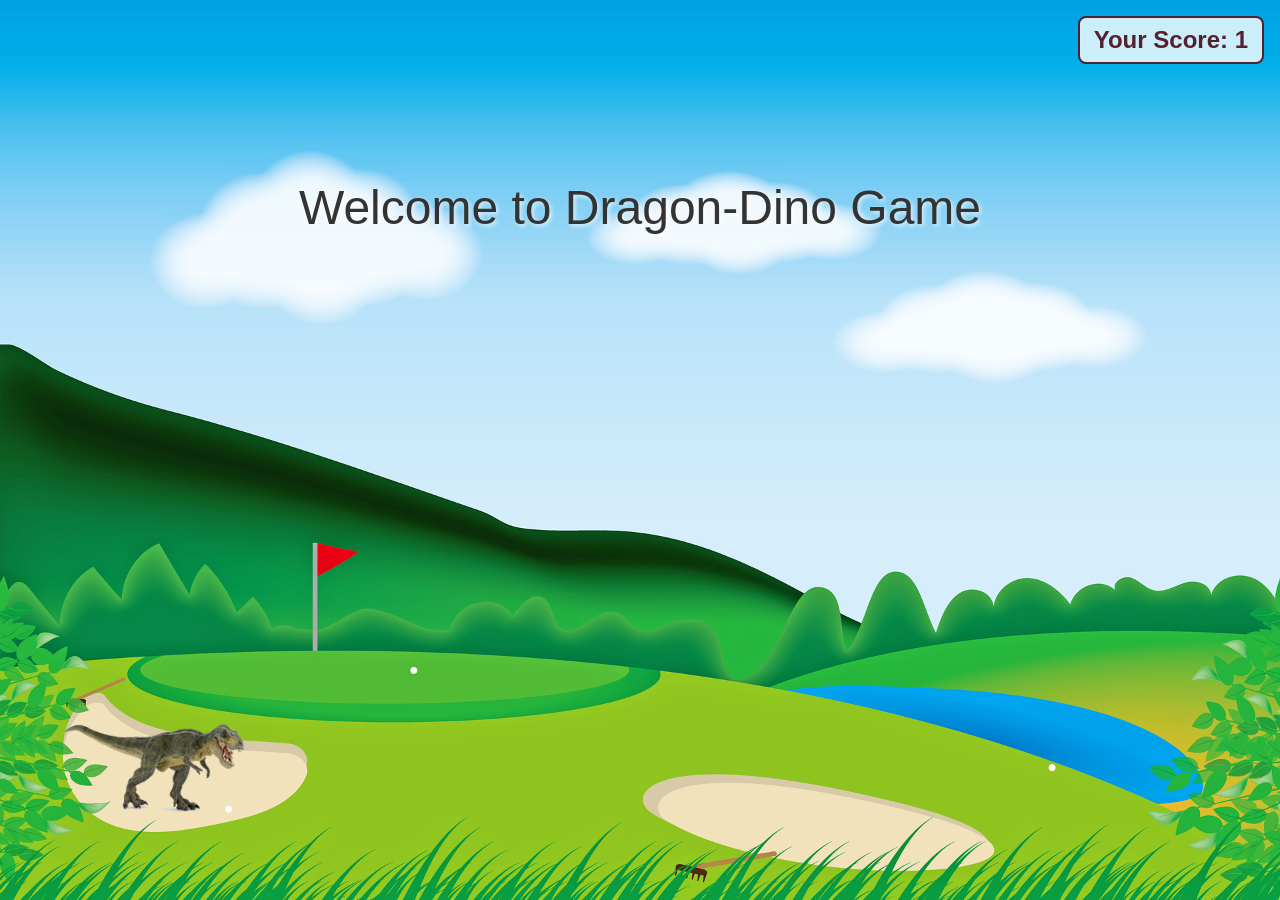
<file: index.html>
<!DOCTYPE html>
<html lang="en">
<head>
    <meta charset="UTF-8">
    <meta http-equiv="X-UA-Compatible" content="IE=edge">
    <meta name="viewport" content="width=device-width, initial-scale=1.0">
    <title>Dragon-Dino Game</title>
    <meta name="description" content="A browser-based Dino vs Dragon jumping game.">
    <link rel="stylesheet" href="css/style.css">
</head>
<body>
    <div class="gameContainer">
        <div class="gameOver">Welcome to Dragon-Dino Game</div>
        <div class="dino"></div>
        <div id="scoreCont">Your Score: 0</div>
        <div class="obstacle obstacleAni"></div>
        <button id="restartBtn" style="display: none;">Restart Game</button>
    </div>
    <script src="js/script.js"></script>
</body>
</html>
</file>
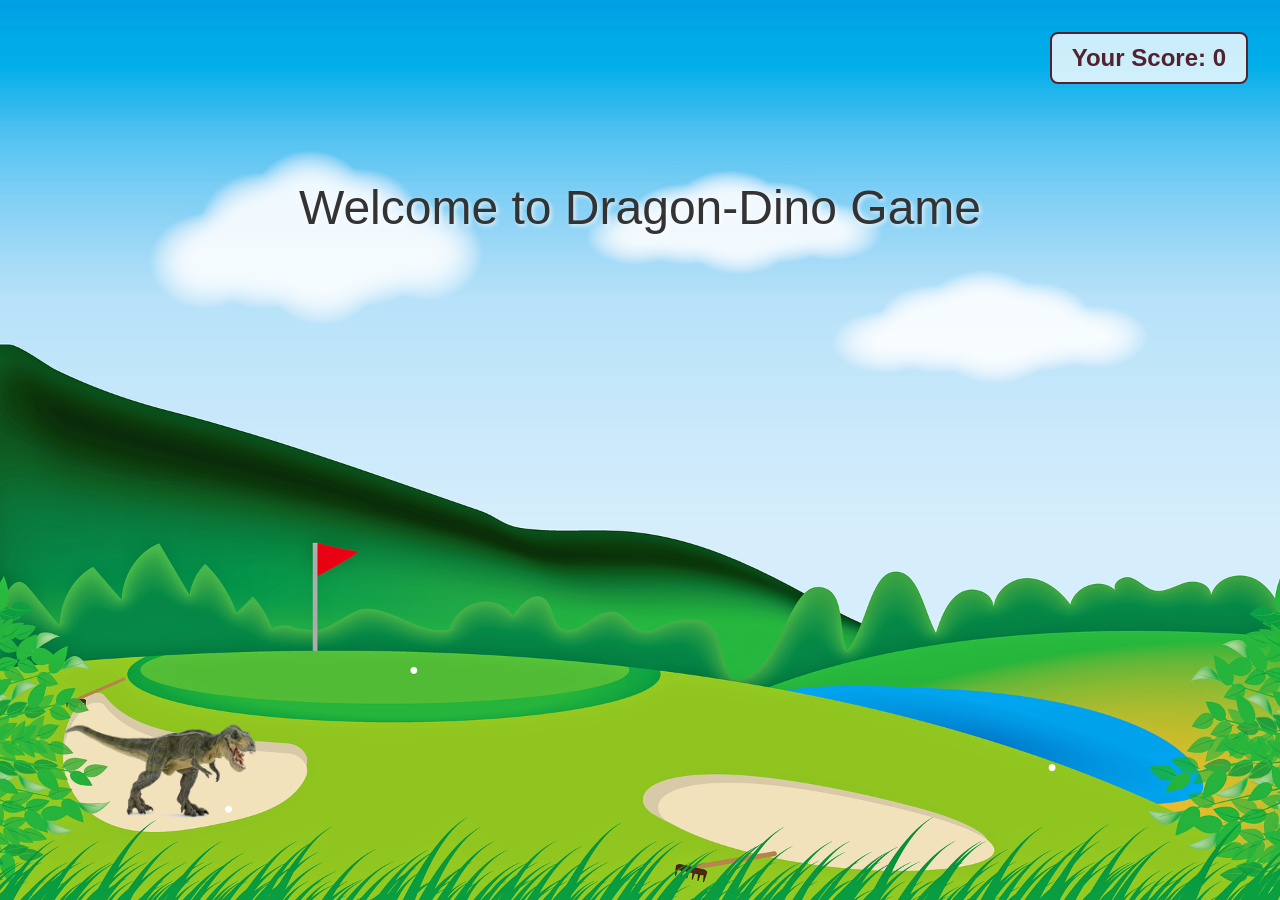
<file: 3 Dragon Game project/index.html>
<!DOCTYPE html>
<html lang="en">
<head>
    <meta charset="UTF-8">
    <meta http-equiv="X-UA-Compatible" content="IE=edge">
    <meta name="viewport" content="width=device-width, initial-scale=1.0">
    <title>Dragon-Dino Game</title>
    <link rel="stylesheet" href="style.css">
</head>
<body>
    <div class="gameContainer">
        <div class="gameOver">Welcome to Dragon-Dino Game</div>
        <div class="dino"></div>
        <div id="scoreCont">Your Score: 0</div>
        <div class="obstacle obstacleAni"></div>
        <button id="restartBtn" style="display: none;">Restart Game</button>
    </div>
    <script src="script.js"></script>
</body>
</html>
</file>
<file: css/style.css>
* {
    margin: 0;
    padding: 0;
    box-sizing: border-box;
}

body {
    background-color: #f0f0f0;
    overflow: hidden;
    font-family: 'Segoe UI', Tahoma, Geneva, Verdana, sans-serif;
}

.gameContainer {
    background-image: url(../assets/images/bg.png);
    background-repeat: no-repeat;
    background-size: cover;
    background-position: center;
    width: 100vw;
    height: 100vh;
    position: relative;
}

.dino {
    background-image: url(../assets/images/dino.png);
    background-repeat: no-repeat;
    background-size: contain;
    width: clamp(72px, 15vw, 180px);
    height: clamp(72px, 15vh, 180px);
    position: absolute;
    bottom: 5vh;
    left: 5vw;
}

.obstacle {
    width: clamp(56px, 10vw, 128px);
    height: clamp(56px, 12vh, 128px);
    background-image: url(../assets/images/dragon.png);
    background-repeat: no-repeat;
    background-size: contain;
    position: absolute;
    bottom: 5vh;
    left: 100vw; /* Start off-screen */
}

.animateDino {
    animation: dinoJump 0.8s linear;
}

.obstacleAni {
    animation: obstacleMove 7s linear infinite;
}

.gameOver {
    position: absolute;
    top: 20%;
    left: 50%;
    transform: translateX(-50%);
    font-size: 3rem;
    text-align: center;
    color: #333;
    text-shadow: 2px 2px 4px rgba(255, 255, 255, 0.7);
    width: 100%;
    pointer-events: none; /* Let clicks pass through if needed */
}

#scoreCont {
    font-size: clamp(1rem, 2.2vw, 1.5rem);
    color: #54212f;
    font-weight: bold;
    position: absolute;
    right: 1rem;
    top: 1rem;
    background: rgba(255, 255, 255, 0.8);
    padding: 8px 14px;
    border: 2px solid #54212f;
    border-radius: 8px;
}

@media (max-width: 700px) {
    .gameOver {
        font-size: 2rem;
        top: 12%;
    }

    #restartBtn {
        font-size: 1.1rem;
        padding: 12px 22px;
    }
}

#restartBtn {
    position: absolute;
    top: 60%;
    left: 50%;
    transform: translate(-50%, -50%);
    padding: 15px 30px;
    font-size: 1.5rem;
    background-color: #ff5722;
    color: white;
    border: none;
    border-radius: 5px;
    cursor: pointer;
    box-shadow: 0 4px 6px rgba(0,0,0,0.3);
    z-index: 10;
}

#restartBtn:hover {
    background-color: #e64a19;
}

@keyframes dinoJump {
    0% {
        bottom: 5vh;
    }
    50% {
        bottom: 40vh; /* Jump height */
    }
    100% {
        bottom: 5vh;
    }
}

@keyframes obstacleMove {
    0% {
        left: 130vw;
    }
    100% {
        left: -20vw;
    }
}
</file>
<file: 3 Dragon Game project/style.css>
* {
    margin: 0;
    padding: 0;
    box-sizing: border-box;
}

body {
    background-color: #f0f0f0;
    overflow: hidden;
    font-family: 'Segoe UI', Tahoma, Geneva, Verdana, sans-serif;
}

.gameContainer {
    background-image: url(./images/bg.png);
    background-repeat: no-repeat;
    background-size: cover;
    background-position: center;
    width: 100vw;
    height: 100vh;
    position: relative;
}

.dino {
    background-image: url(./images/dino.png);
    background-repeat: no-repeat;
    background-size: contain;
    width: 15vw;  /* Responsive width */
    height: 15vh; /* Responsive height */
    position: absolute;
    bottom: 5vh;
    left: 5vw;
}

.obstacle {
    width: 10vw;
    height: 12vh;
    background-image: url(./images/dragon.png);
    background-repeat: no-repeat;
    background-size: contain;
    position: absolute;
    bottom: 5vh;
    left: 100vw; /* Start off-screen */
}

.animateDino {
    animation: dinoJump 0.8s linear;
}

.obstacleAni {
    animation: obstacleMove 5s linear infinite;
}

.gameOver {
    position: absolute;
    top: 20%;
    left: 50%;
    transform: translateX(-50%);
    font-size: 3rem;
    text-align: center;
    color: #333;
    text-shadow: 2px 2px 4px rgba(255, 255, 255, 0.7);
    width: 100%;
    pointer-events: none; /* Let clicks pass through if needed */
}

#scoreCont {
    font-size: 1.5rem;
    color: #54212f;
    font-weight: bold;
    position: absolute;
    right: 2rem;
    top: 2rem;
    background: rgba(255, 255, 255, 0.8);
    padding: 10px 20px;
    border: 2px solid #54212f;
    border-radius: 8px;
}

#restartBtn {
    position: absolute;
    top: 60%;
    left: 50%;
    transform: translate(-50%, -50%);
    padding: 15px 30px;
    font-size: 1.5rem;
    background-color: #ff5722;
    color: white;
    border: none;
    border-radius: 5px;
    cursor: pointer;
    box-shadow: 0 4px 6px rgba(0,0,0,0.3);
    z-index: 10;
}

#restartBtn:hover {
    background-color: #e64a19;
}

@keyframes dinoJump {
    0% {
        bottom: 5vh;
    }
    50% {
        bottom: 40vh; /* Jump height */
    }
    100% {
        bottom: 5vh;
    }
}

@keyframes obstacleMove {
    0% {
        left: 100vw;
    }
    100% {
        left: -15vw;
    }
}
</file>
